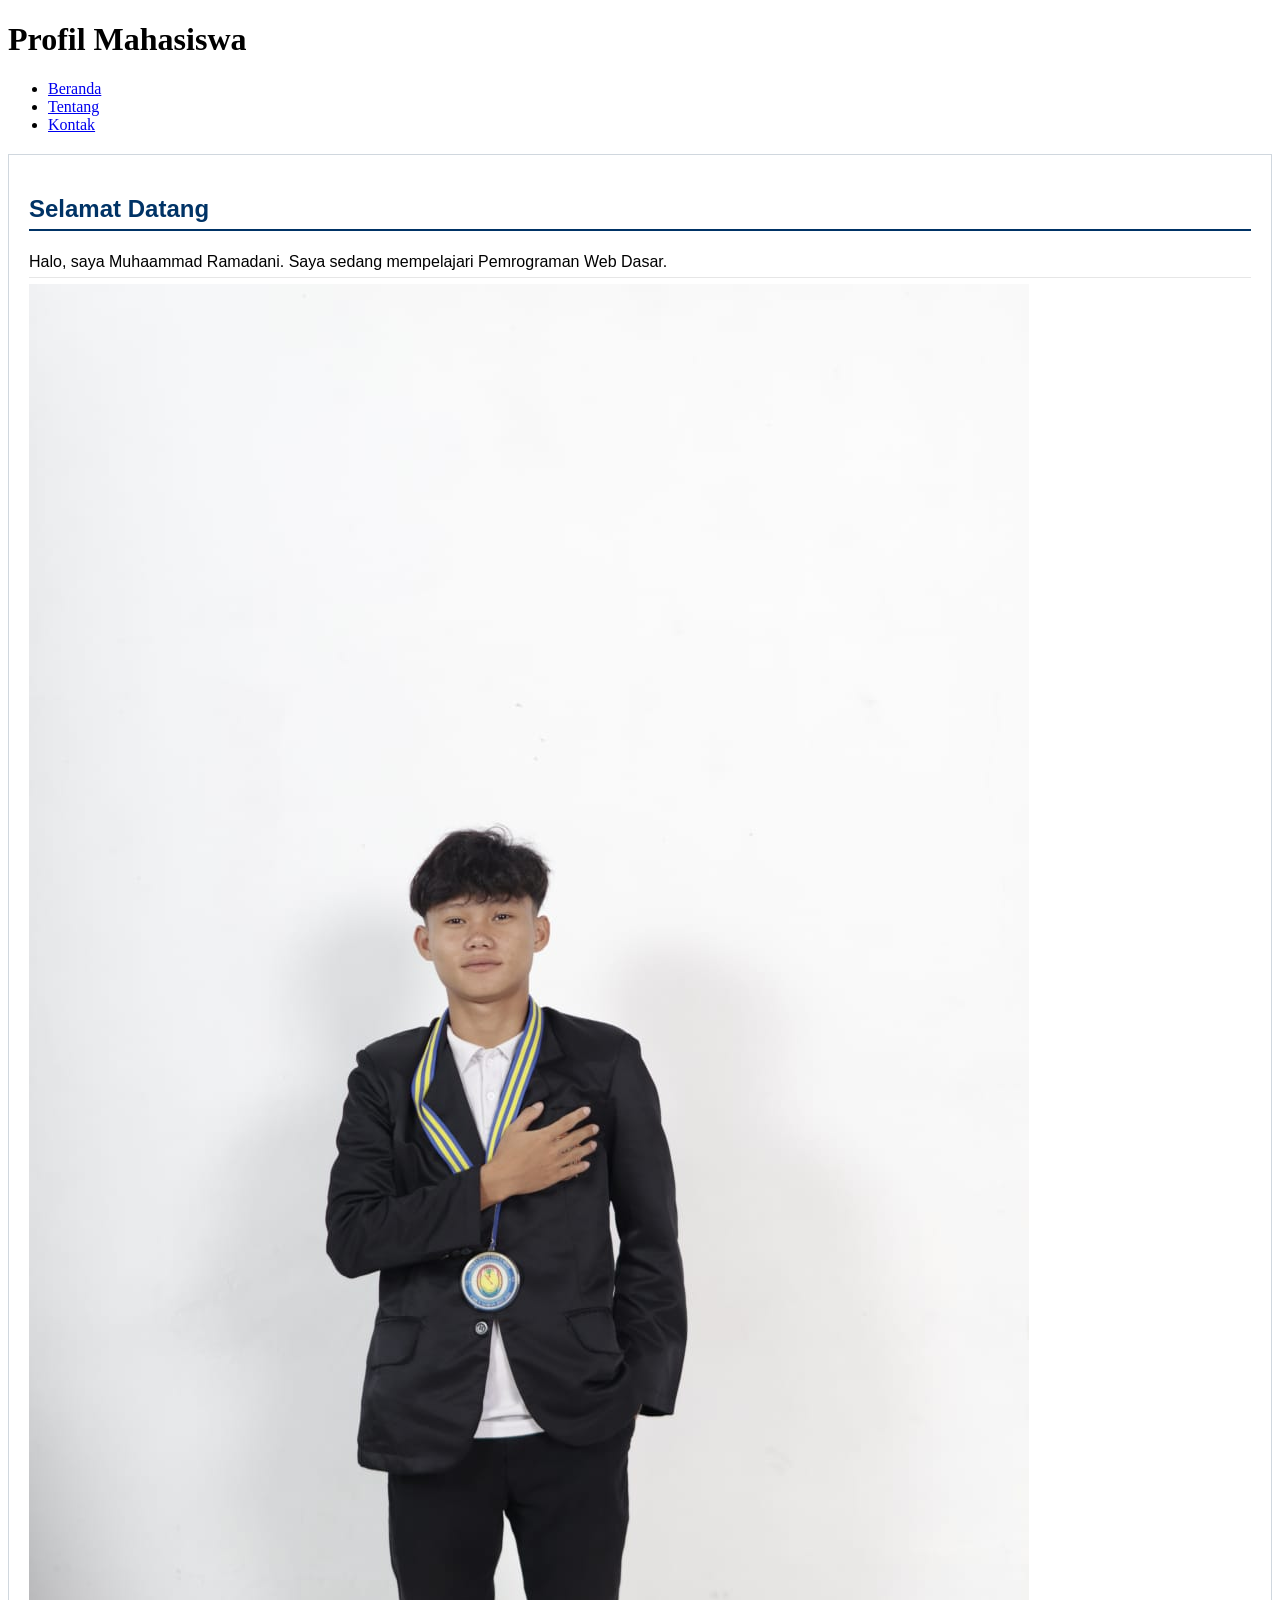
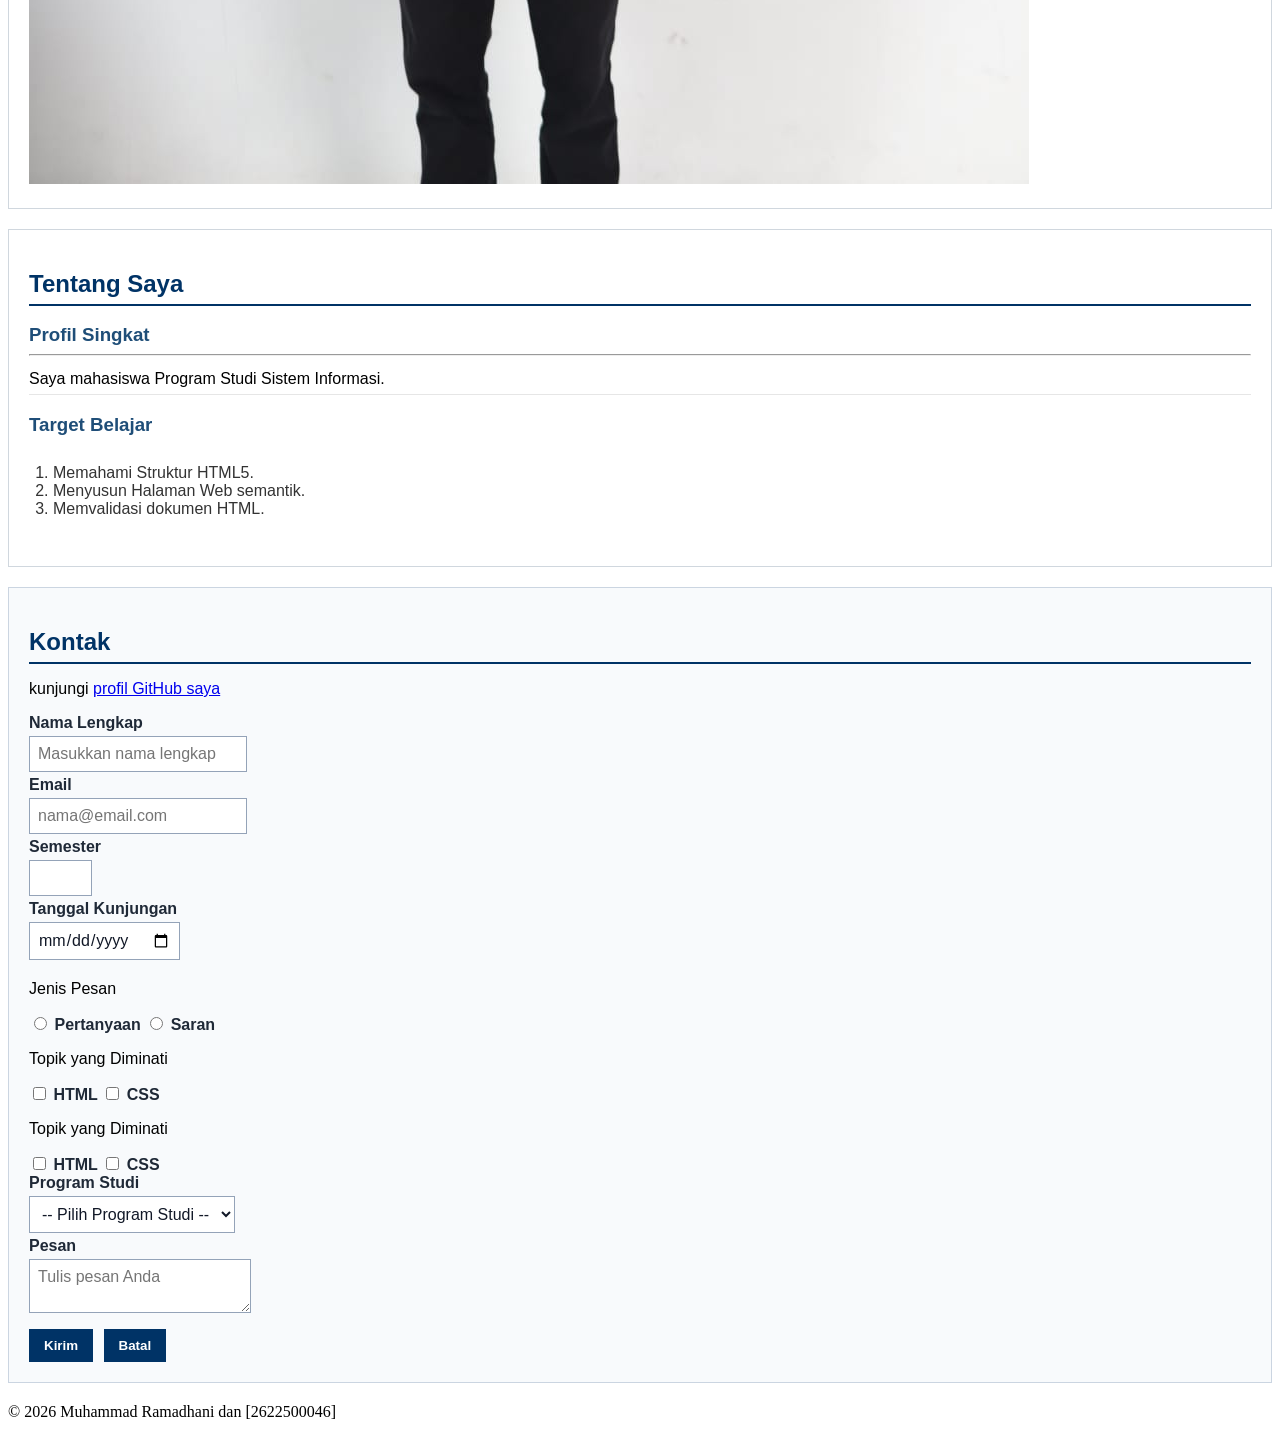
<file: index.html>
<!DOCTYPE html>
<html lang="id">
<head>
    <meta charset="UTF-8">
    <meta name="viewport"
    content="width=device-width,
    initial-scale=1.0">
    <title>Profil Mahasiswa</title>
</head>
<body>

    <script>
        window.location.href = "pertemuan-03/index.html";
    </script>
    
</body>
</html>
</file>
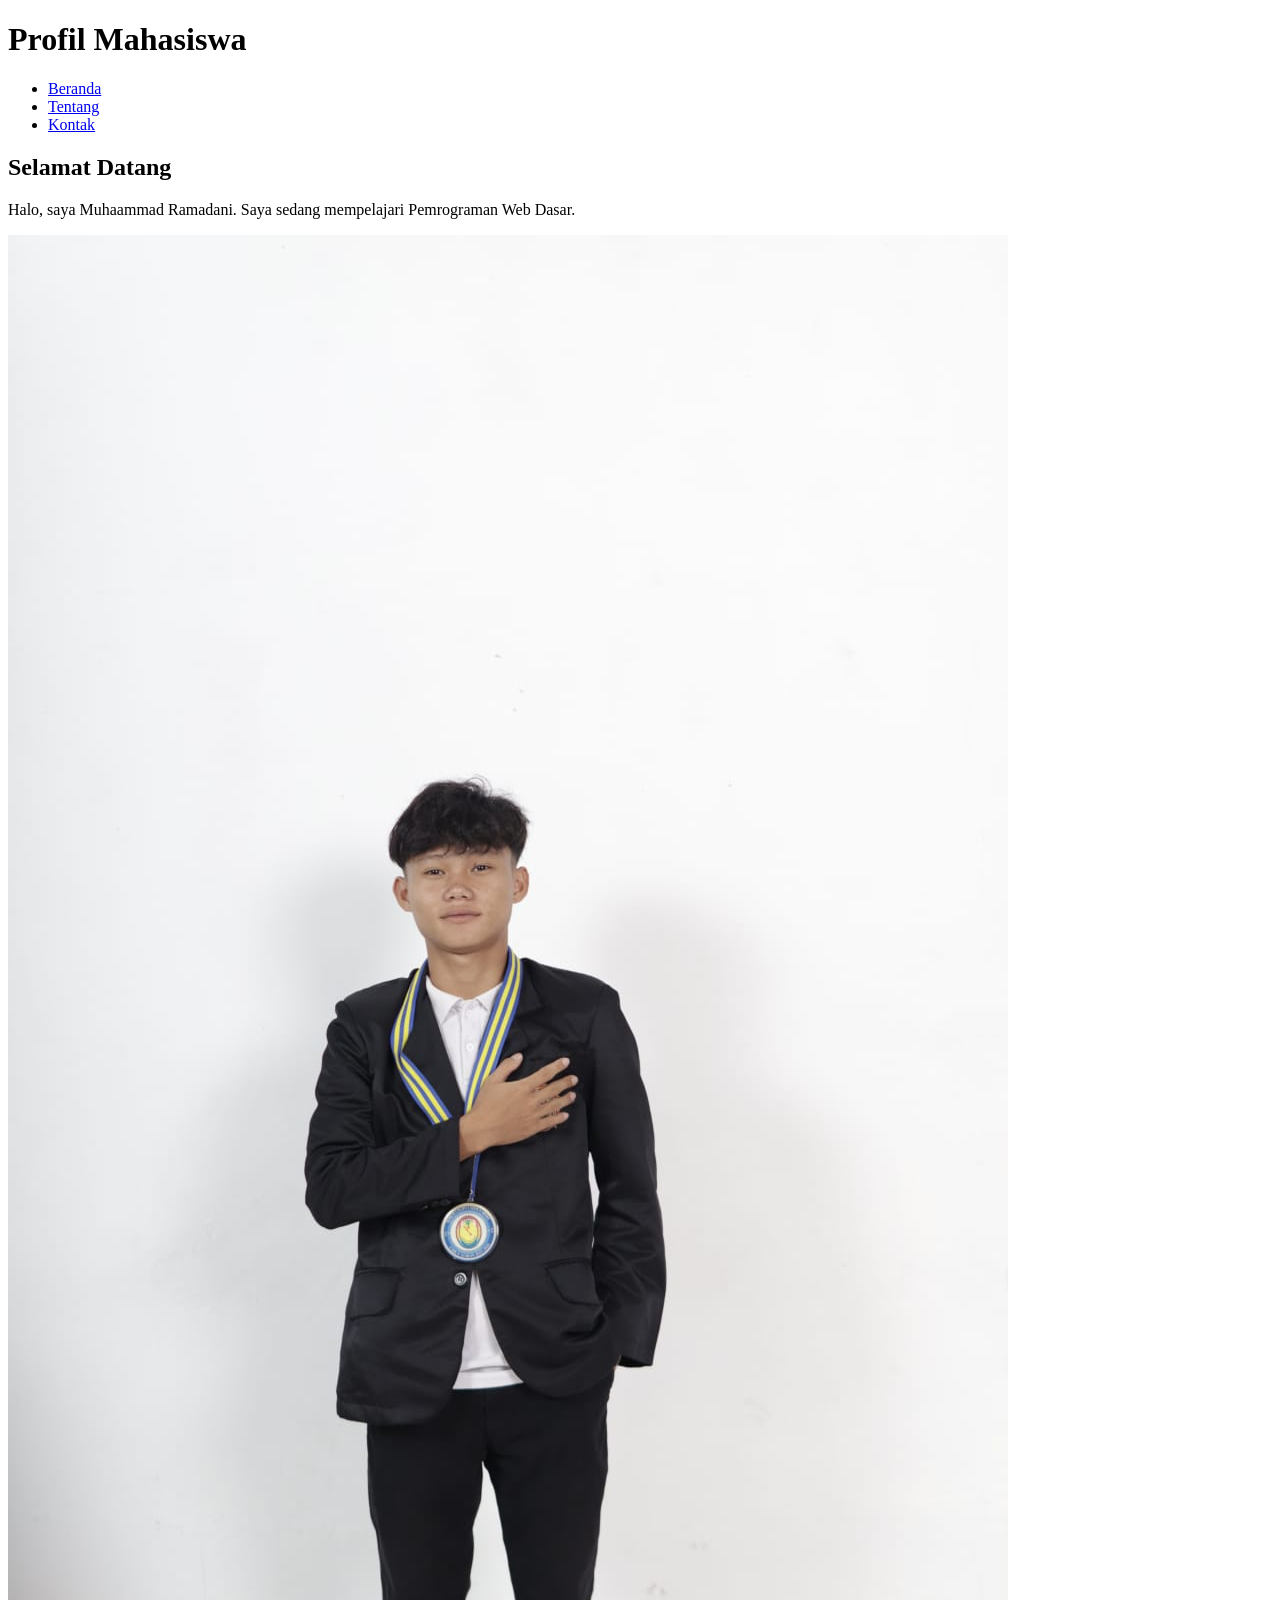
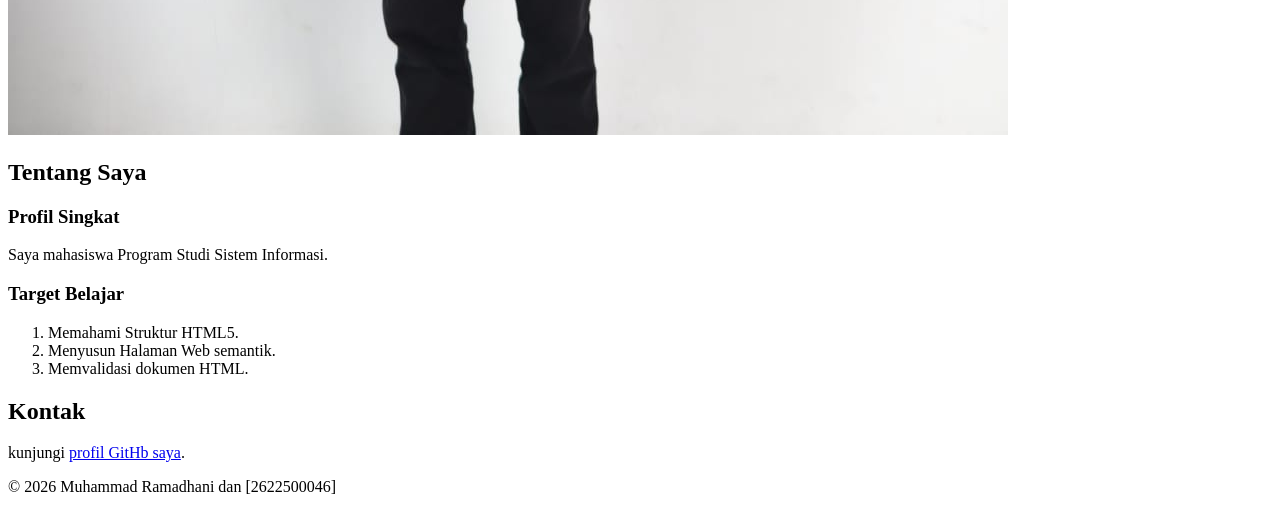
<file: pertemuan-02/index.html>
<!DOCTYPE html>
<html lang="id">
<head>
    <meta charset="UTF-8">
    <meta name="viewport" content="width=device-width, initial-scale=1.0">
    <title>Profil Mahasiswa</title>
</head>
<body>
   <header>
    <h1>Profil Mahasiswa</h1>
    <nav>
        <ul>
            <li><a href="#home">Beranda</a></li>
            <li><a href="#about">Tentang</a></li>
            <li><a href="#contact">Kontak</a></li>
     </ul>
    </nav>
   </header> 

   <main>
    <section id="home">
        <h2>Selamat Datang</h2>
        <p>Halo, saya Muhaammad Ramadani. Saya sedang mempelajari Pemrograman Web Dasar.</p>
        <img src="IMG/Foto-Profil.jpeg" alt="Foto Profil Mahasiswa">
    </section>

    <section id="about">
        <h2>Tentang Saya</h2>
        <article>
            <h3>Profil Singkat</h3>
            <p>Saya mahasiswa Program Studi Sistem Informasi.</p>

            <h3>Target Belajar</h3>
            <ol>
                <li>Memahami Struktur HTML5.</li>
                <li>Menyusun Halaman Web semantik.</li>
                <li>Memvalidasi dokumen HTML.</li>
            </ol>
        </article>
    </section>

    <section id="contact">
        <h2>Kontak</h2>
        <p>kunjungi <a href="https://github.com/2622500046-stack/2622500046-PWD-SI1J-2627O">profil GitHb saya</a>.</p>
    </section>
   </main>

   <footer>
    <p>&copy; 2026 Muhammad Ramadhani dan [2622500046]</p>
    </footer>
</body>
</html>
</file>
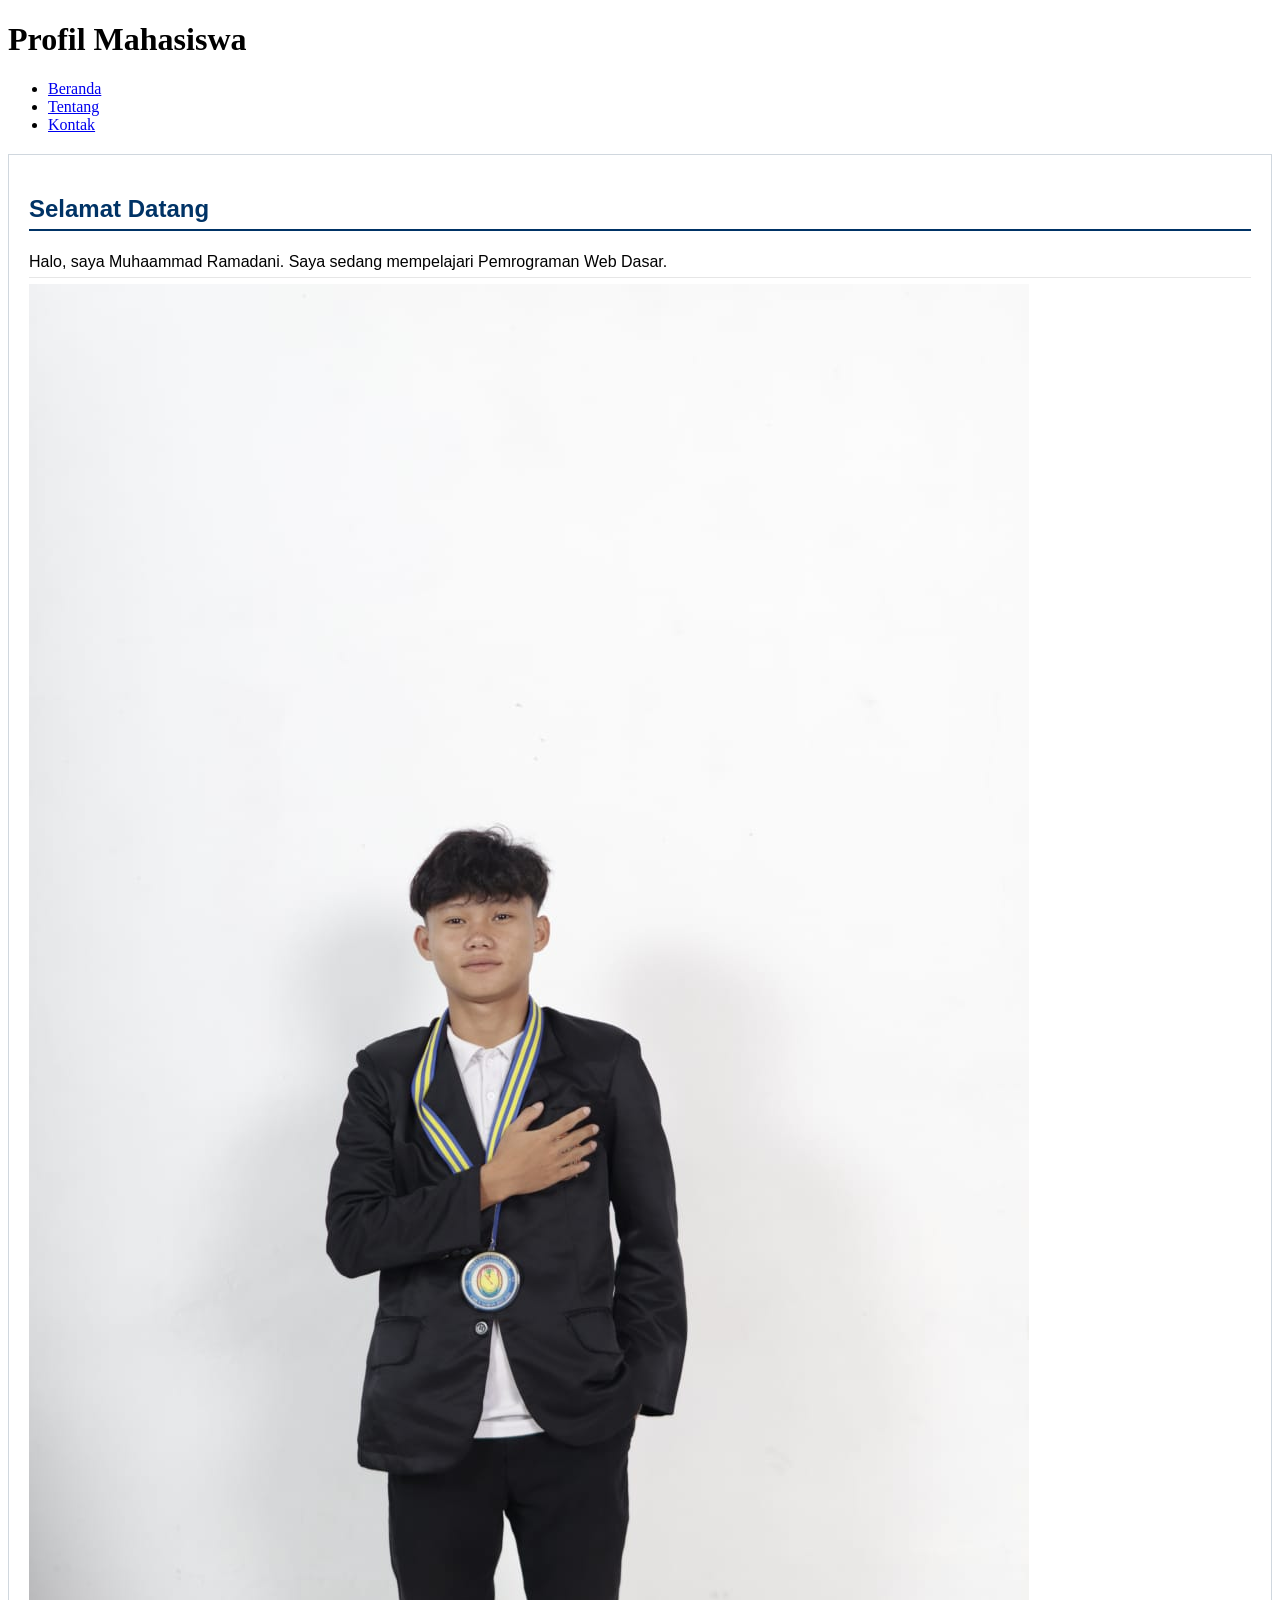
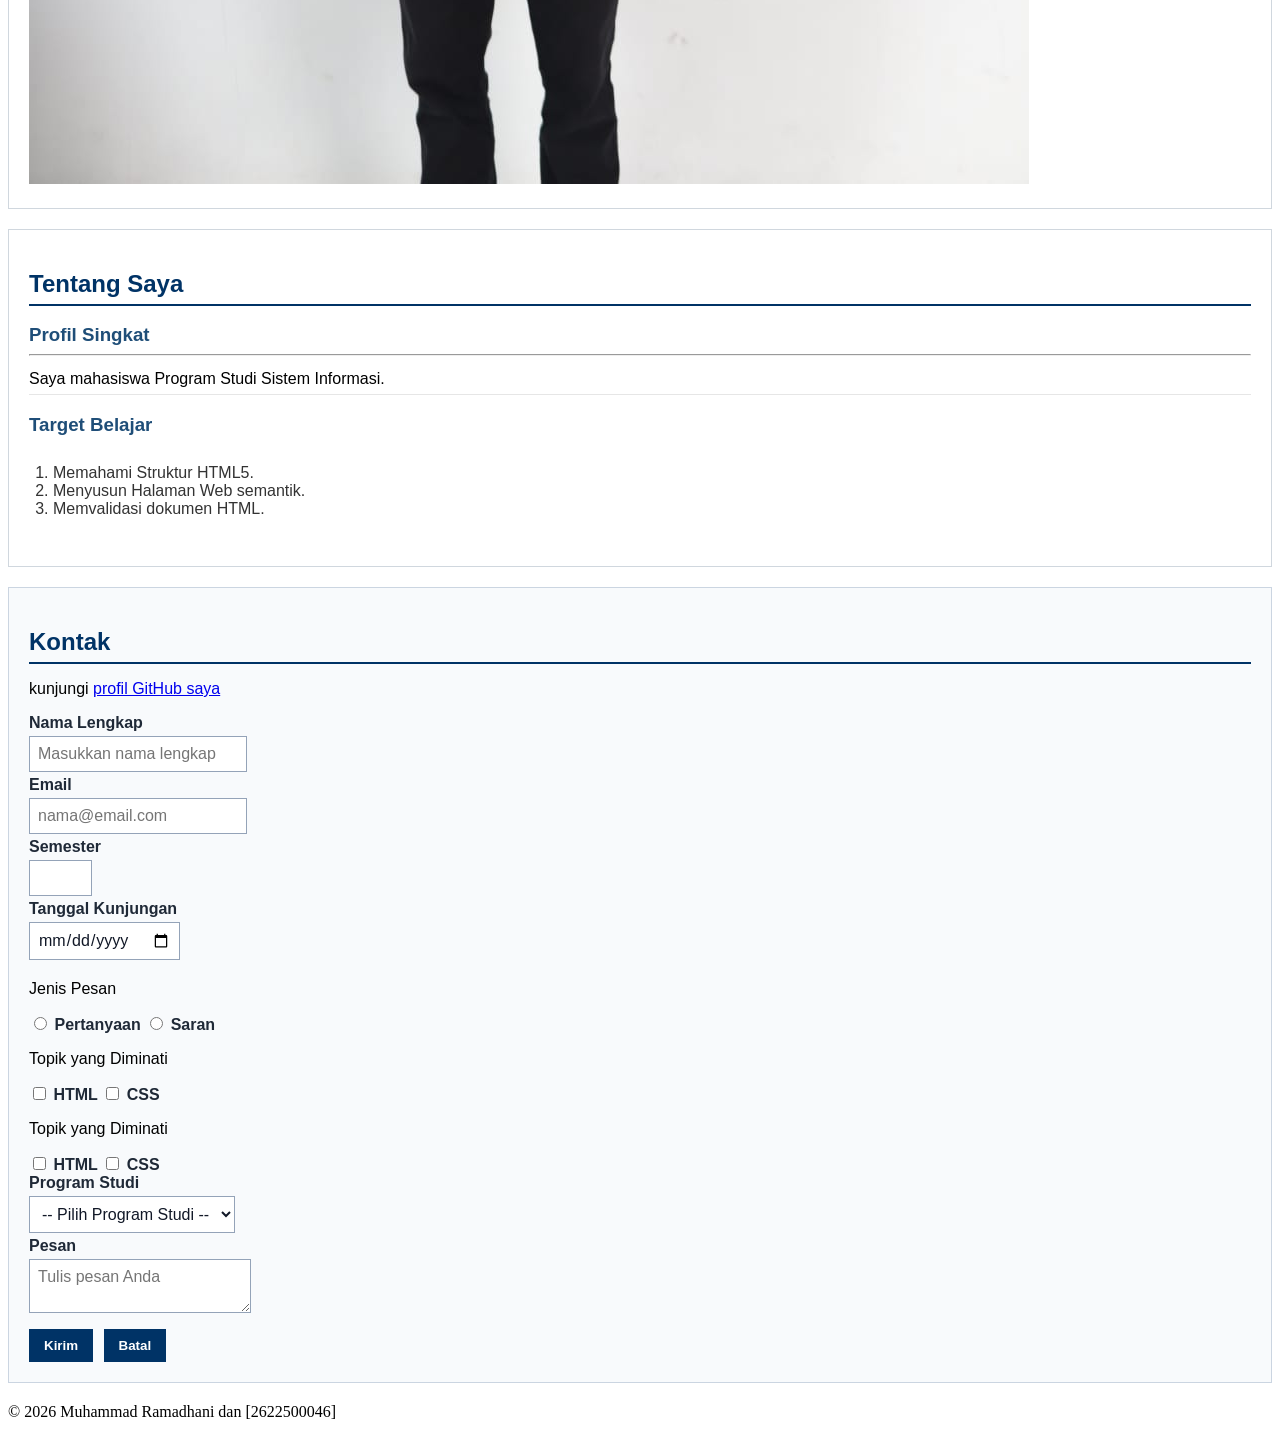
<file: pertemuan-03/index.html>
<!doctype html>
<html lang="id">
<head>
    <meta charset="UTF-8">
    <meta name="viewport" content="width=device-width, initial-scale=1.0" />
    <title>Profil Mahasiswa</title>
<style>
    #about {
        background-color: #ffffff;
        border: 1px solid #d0d7de;
        padding: 20px;
        margin: 20px 0;
        font-family: Arial, sans-serif;
    }

    #about h2 {
        color: #003366;
        border-bottom: 2px solid #003366;
        padding-bottom: 6px;
        margin-bottom: 16px;
    }

    #about h3 {
        color: #1f4e78;
        margin-bottom: 6px;
    }

    #about p {
        margin: 6px 0;
        padding: 6px 0;
        border-bottom: 1px solid #e6e6e6;
    }

    #about ol {
        color: #333333;
        margin: 8px 0;
        padding: 8px 24px;
        margin: 20px 0;
        font-family: Arial, sans-serif;
    }

    #contact {
        background-color: #f8fafc;
        border: 1px solid #cbd5e1;
        padding: 20px;
        margin: 20px 0;
        font-family: Arial, sans-serif;
    }

    #contact h2 {
        color: #003366;
        border-bottom: 2px solid #003366;
        padding-bottom: 6px;
        margin-bottom: 16px;
    }

    .form-group {
        margin-bottom: 20px 0;
    }

    #contact label {
        color: #1f2937;
        font-weight: bold;
    }

    .input-form {
        background-color: #ffffff;
        color: #111827;
        font-family: Arial, sans-serif;
        font-size: 16px;
        padding: 8px;
        margin: 4px 0;
        border: 1px solid #94a3b8;
    }

    #contact button {
        background-color: #003366;
        color: #ffffff;
        font-weight: bold;
        padding: 8px 14px;
        margin: 8px 6px 0 0;
        border: 1px solid #003366;
    }
    </style>
</head>
<body>
<header>
    <h1>Profil Mahasiswa</h1>
    <nav>
        <ul>
            <li><a href="#home">Beranda</a></li>
            <li><a href="#about">Tentang</a></li>
            <li><a href="#contact">Kontak</a></li>
        </ul>
        </nav>
</header>

<main>
    <section id="about">
        <h2>Selamat Datang</h2>
        <p>Halo, saya Muhaammad Ramadani. Saya sedang mempelajari Pemrograman Web Dasar.</p>
        <img src="IMG/foto-profil.jpeg" alt="Foto Profil Mahasiswa">
    </section>

    <section id="about">
        <h2>Tentang Saya</h2>
        <article>
            <h3>Profil Singkat</h3>
            <hr>
            <p>Saya mahasiswa Program Studi Sistem Informasi.</p>

            <h3>Target Belajar</h3>
            <ol>
                <li>Memahami Struktur HTML5.</li>
                <li>Menyusun Halaman Web semantik.</li>
                <li>Memvalidasi dokumen HTML.</li>
            </ol>
        </article>
    </section>

    <section id="contact">
        <h2>Kontak</h2>
        <p>kunjungi <a href="https://github.com/2622500046-stack/2622500046-PWD-SI1J-2627O">profil GitHub saya</a></p>
    
        <form action="index.html" method="get">
         <div class="form-group">
        <label for="nama">Nama Lengkap</label><br />
        <input
        class="input-form"
        type="text"
        id="nama"
        name="nama"
        placeholder="Masukkan nama lengkap"
        minlength="3"
        maxlength="50"
        required
    />
</div>

    <div class="form-group">
        <label for="email">Email</label><br />
        <input class="input-form" type="email" id="email" name="email"
placeholder="nama@email.com" required />
    </div>

    <div class="form-group">
        <label for="semester">Semester</label><br />
        <input class="input-form" type="number" id="semester" name="semester" min="1"
max="14" required />
    </div>

    <div class="form-group">
        <label for="tanggal">Tanggal Kunjungan</label><br />
        <input class="input-form" type="date" id="tanggal" name="tanggal" required />
    </div>

    <div class="form-group">
        <p>Jenis Pesan</p>
        <input type="radio" id="pertanyaan" name="jenis_pesan" value="pertanyaan" required
/>
        <label for="pertanyaan">Pertanyaan</label>
        <input type="radio" id="saran" name="jenis_pesan" value="saran" />
        <label for="saran">Saran</label>
    </div>

    <div class="form-group">
        <p>Topik yang Diminati</p>
        <input type="checkbox" id="minat-html" name="minat" value="HTML" />
        <label for="minat-html">HTML</label>
        <input type="checkbox" id="minat-css" name="minat" value="CSS" />
        <label for="minat-css">CSS</label>
    </div>

    <div class="form-group">
        <p>Topik yang Diminati</p>
        <input type="checkbox" id="minat-html" name="minat" value="HTML" />
        <label for="minat-html">HTML</label>
        <input type="checkbox" id="minat-css" name="minat" value="CSS" />
        <label for="minat-css">CSS</label>
    </div>

    <div class="form-group">
        <label for="prodi">Program Studi</label><br />
        <select class="input-form" id="prodi" name="prodi" required>
        <option value="">-- Pilih Program Studi --</option>
        <option value="SI">Sistem Informasi</option>
        <option value="TI">Teknik Informatika</option>
        </select>
    </div>

    <div class="form-group">
        <label for="pesan">Pesan</label><br />
        <textarea
        class="input-form"
        id="pesan"
        name="pesan"
        maxlength="300"
        placeholder="Tulis pesan Anda"
        required
        ></textarea>
    </div>

    <button type="submit">Kirim</button>
        <button type="reset">Batal</button>
        </form>
    </section>
</main>

<footer>
    <p>&copy; 2026 Muhammad Ramadhani dan [2622500046]</p>
    </footer>
</body>
</html>
</file>
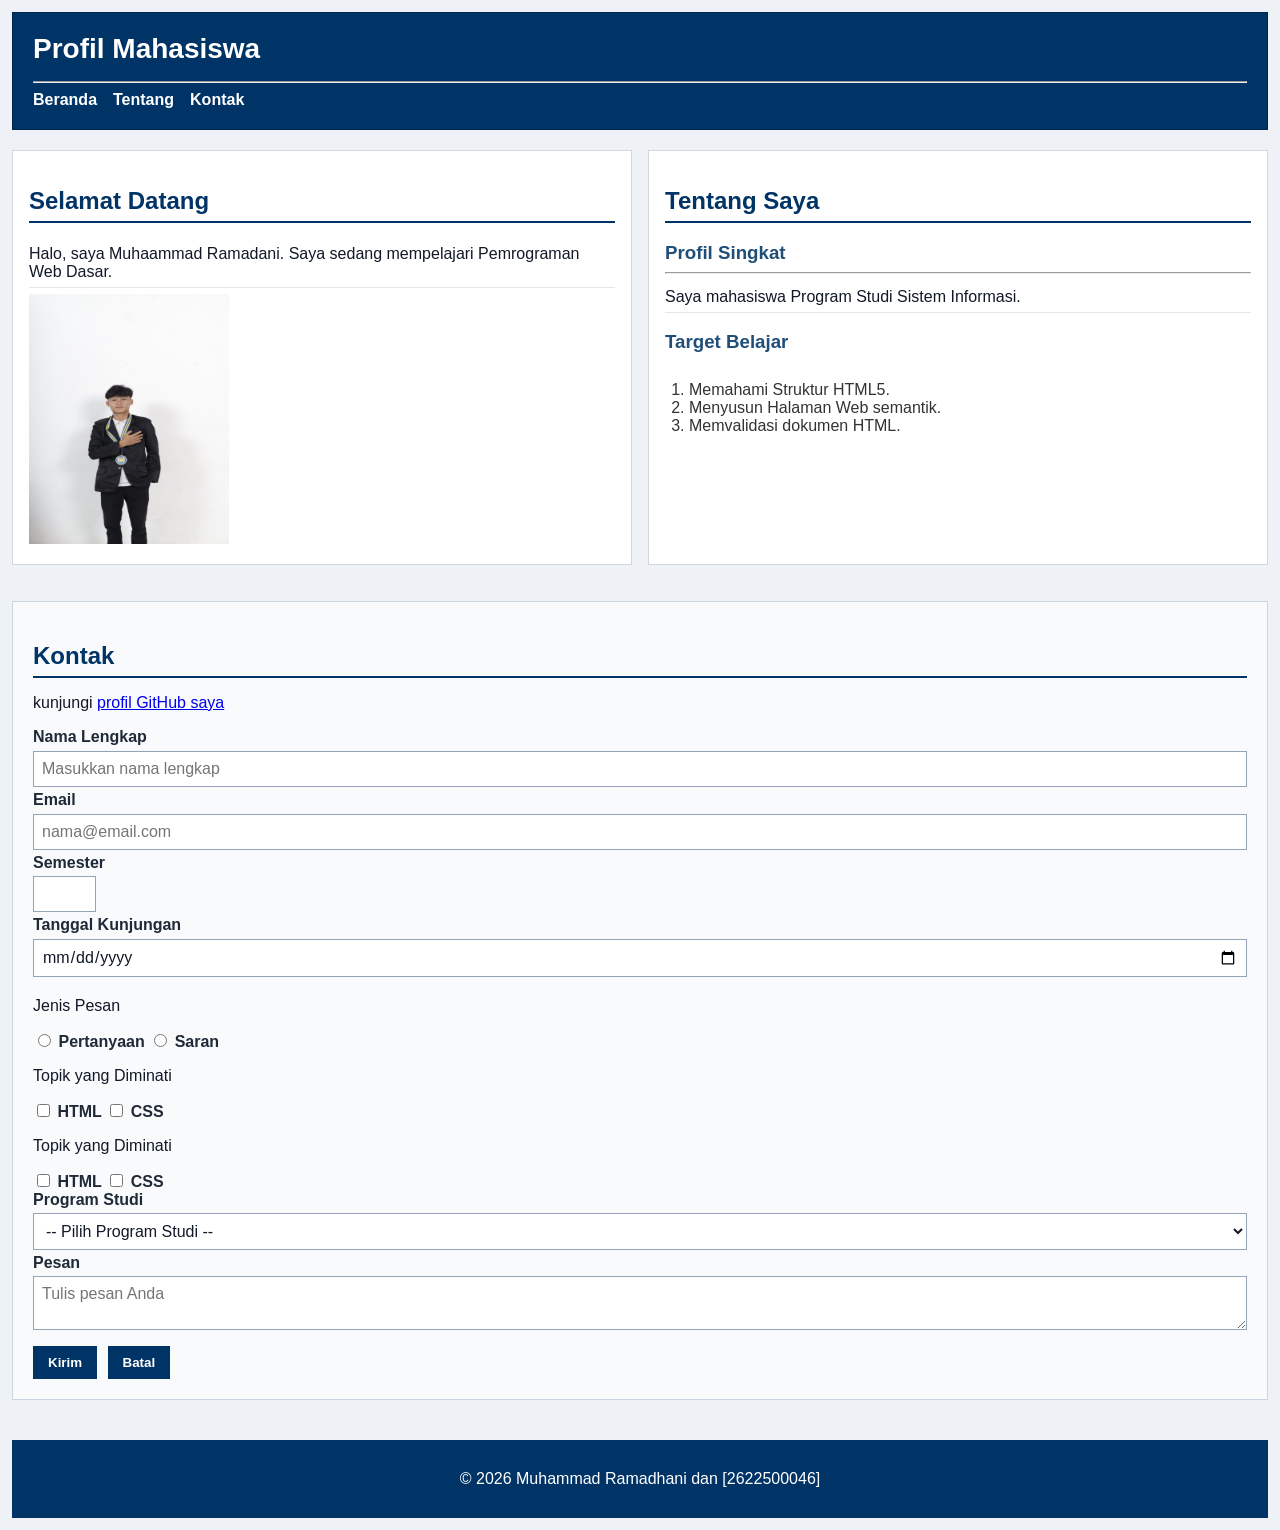
<file: pertemuan-04/index.html>
<!doctype html>
<html lang="id">
<head>
    <meta charset="UTF-8">
    <meta name="viewport" content="width=device-width, initial-scale=1.0" />
    <title>Profil Mahasiswa</title>
    <link rel="stylesheet" href="style.css" />
</head>
<body>
<header>
    <h1>Profil Mahasiswa</h1>
    <hr>
    <nav>
        <ul>
            <li><a href="#home">Beranda</a></li>
            <li><a href="#about">Tentang</a></li>
            <li><a href="#contact">Kontak</a></li>
        </ul>
        </nav>
</header>

<main>
    <section id="about">
        <h2>Selamat Datang</h2>
        <p>Halo, saya Muhaammad Ramadani. Saya sedang mempelajari Pemrograman Web Dasar.</p>
        <img src="img/foto-profil.jpeg" width="200" height="250" alt="Foto Profil" />
    </section>

    <section id="about">
        <h2>Tentang Saya</h2>
        <article>
            <h3>Profil Singkat</h3>
            <hr>
            <p>Saya mahasiswa Program Studi Sistem Informasi.</p>

            <h3>Target Belajar</h3>
            <ol>
                <li>Memahami Struktur HTML5.</li>
                <li>Menyusun Halaman Web semantik.</li>
                <li>Memvalidasi dokumen HTML.</li>
            </ol>
        </article>
    </section>

    <section id="contact">
        <h2>Kontak</h2>
        <p>kunjungi <a href="https://github.com/2622500046-stack/2622500046-PWD-SI1J-2627O">profil GitHub saya</a></p>
    
        <form action="index.html" method="get">
         <div class="form-group">
        <label for="nama">Nama Lengkap</label><br/>
        <input
        class="input-form"
        type="text"
        id="nama"
        name="nama"
        placeholder="Masukkan nama lengkap"
        minlength="3"
        maxlength="50"
        required
    />
</div>

    <div class="form-group">
        <label for="email">Email</label><br/>
        <input class="input-form" type="email" id="email" name="email" placeholder="nama@email.com" required />
    </div>

    <div class="form-group">
        <label for="semester">Semester</label><br/>
        <input class="input-form" type="number" id="semester" name="semester" min="1" max="14" required />
    </div>

    <div class="form-group">
        <label for="tanggal">Tanggal Kunjungan</label><br/>
        <input class="input-form" type="date" id="tanggal" name="tanggal" required />
    </div>

    <div class="form-group">
        <p>Jenis Pesan</p>
        <input type="radio" id="pertanyaan" name="jenis_pesan" value="pertanyaan" required />
        <label for="pertanyaan">Pertanyaan</label>
        <input type="radio" id="saran" name="jenis_pesan" value="saran" />
        <label for="saran">Saran</label>
    </div>

    <div class="form-group">
        <p>Topik yang Diminati</p>
        <input type="checkbox" id="minat-html" name="minat" value="HTML" />
        <label for="minat-html">HTML</label>
        <input type="checkbox" id="minat-css" name="minat" value="CSS" />
        <label for="minat-css">CSS</label>
    </div>

    <div class="form-group">
        <p>Topik yang Diminati</p>
        <input type="checkbox" id="minat-html" name="minat" value="HTML" />
        <label for="minat-html">HTML</label>
        <input type="checkbox" id="minat-css" name="minat" value="CSS" />
        <label for="minat-css">CSS</label>
    </div>

    <div class="form-group">
        <label for="prodi">Program Studi</label><br />
        <select class="input-form" id="prodi" name="prodi" required>
        <option value="">-- Pilih Program Studi --</option>
        <option value="SI">Sistem Informasi</option>
        <option value="TI">Teknik Informatika</option>
        </select>
    </div>

    <div class="form-group">
        <label for="pesan">Pesan</label><br />
        <textarea
        class="input-form"
        id="pesan"
        name="pesan"
        maxlength="300"
        placeholder="Tulis pesan Anda"
        required
        ></textarea>
    </div>

    <button type="submit">Kirim</button>
        <button type="reset">Batal</button>
        </form>
    </section>
</main>

<footer>
    <p>&copy; 2026 Muhammad Ramadhani dan [2622500046]</p>
    </footer>
</body>
</html>
</file>
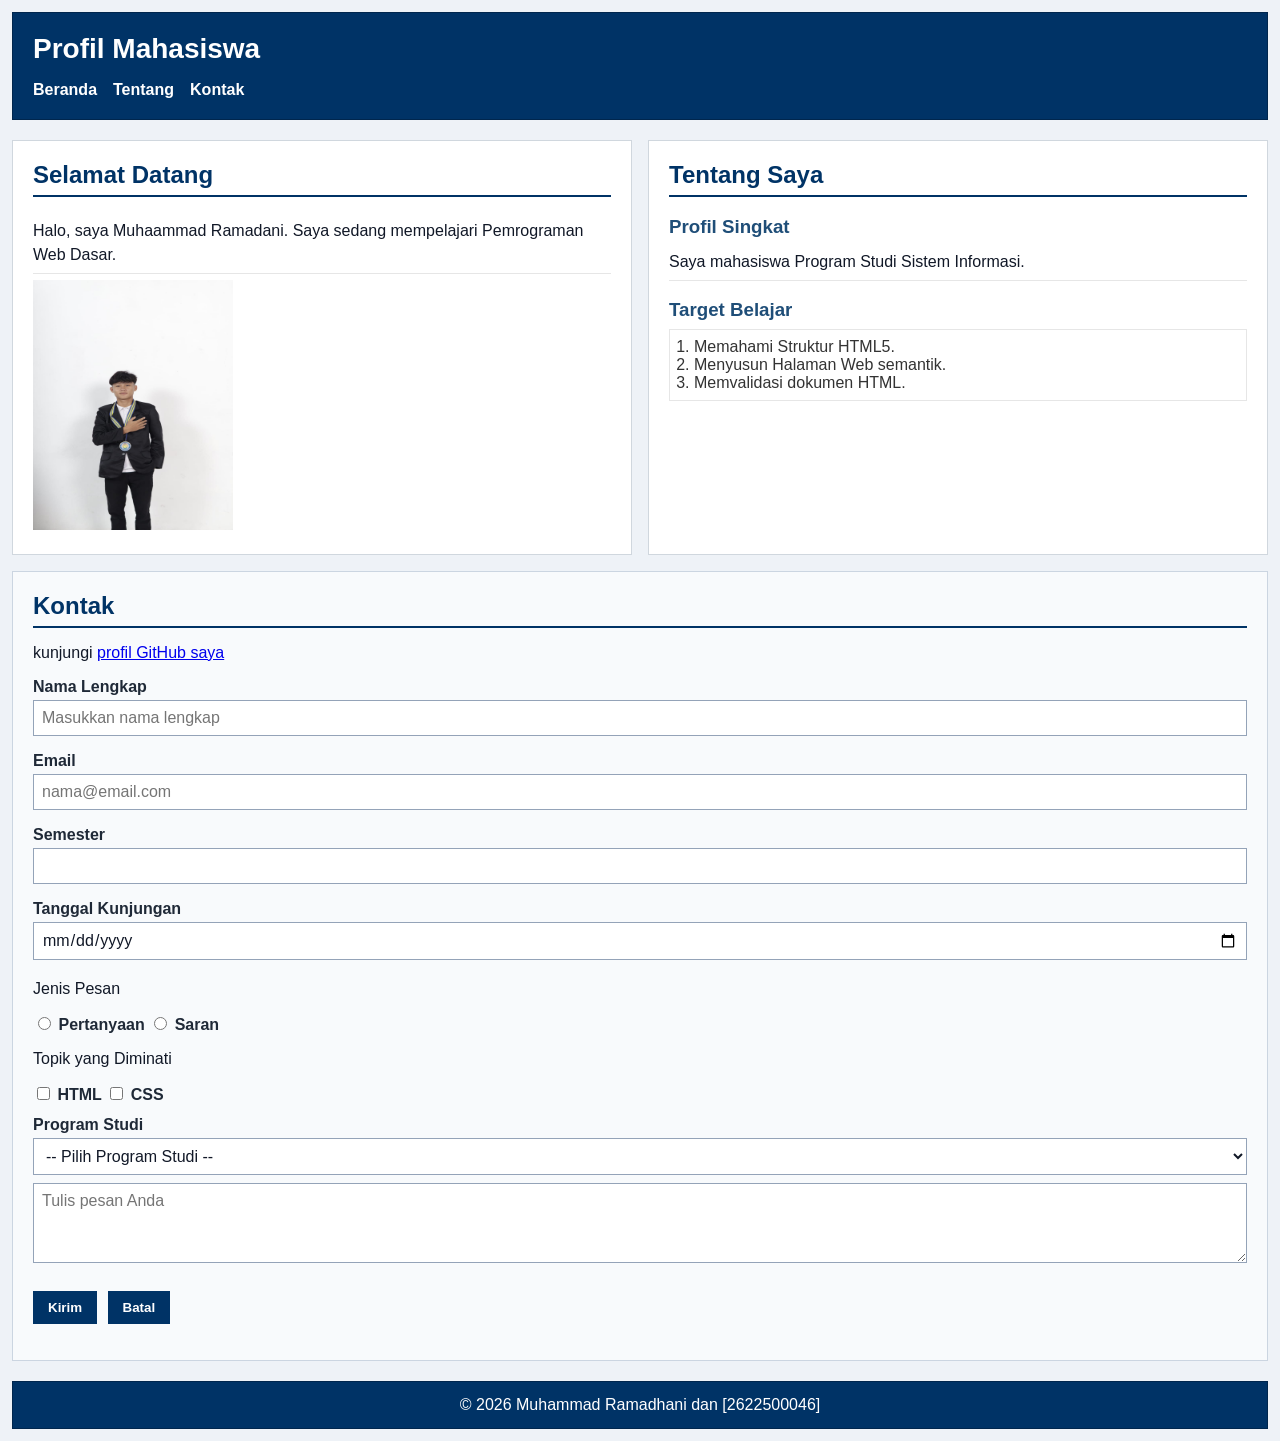
<file: pertemuan-05/index.html>
<!doctype html>
<html lang="id">
<head>
    <meta charset="UTF-8">
    <meta name="viewport" content="width=device-width, initial-scale=1.0" />
    <title>Profil Mahasiswa</title>
    <link rel="stylesheet" href="style.css" />
</head>

<body>
<header>
    <div class="header-top">
    <h1>Profil Mahasiswa</h1>

    <button
        class="nav-toggle"
        id="navToggle"
        type="button"
        aria-label="Buka navigasi"
        aria-controls="navMenu"
        >
         &#9776;
    </button>
    </div>

    <nav id="navMenu">
        <ul>
            <li><a href="#home">Beranda</a></li>
            <li><a href="#about">Tentang</a></li>
            <li><a href="#contact">Kontak</a></li>
        </ul>
        </nav>
</header>

<main>
    <section id="about">
        <h2>Selamat Datang</h2>
        <p>Halo, saya Muhaammad Ramadani. Saya sedang mempelajari Pemrograman Web Dasar.</p>

        <img src="img/foto-profil.jpeg" width="200" height="250" alt="Foto Profil" />
    </section>

    <section id="about">
        <h2>Tentang Saya</h2>

        <article>
            <h3>Profil Singkat</h3>
            <p>Saya mahasiswa Program Studi Sistem Informasi.</p>

            <h3>Target Belajar</h3>
            <ol>
                <li>Memahami Struktur HTML5.</li>
                <li>Menyusun Halaman Web semantik.</li>
                <li>Memvalidasi dokumen HTML.</li>
            </ol>
        </article>
    </section>

    <section id="contact">
        <h2>Kontak</h2>
        <p>
            kunjungi
             <a href="https://github.com/2622500046-stack/2622500046-PWD-SI1J-2627O">profil GitHub saya</a>
            </p>
    
        <form id="contactForm" action="index.html" method="get" novalidate> 
         <div class="form-group">
        <label for="nama">Nama Lengkap</label><br />

        <input
        class="input-form"
        type="text"
        id="nama"
        name="nama"
        placeholder="Masukkan nama lengkap"
        minlength="3"
        maxlength="50"
        required
    />
</div>

    <div class="form-group">
        <label for="email">Email</label><br />

        <input class="input-form" type="email" id="email" name="email" placeholder="nama@email.com" required />
    </div>

    <div class="form-group">
        <label for="semester">Semester</label><br />

        <input class="input-form" type="number" id="semester" name="semester" min="1" max="14" required />
    </div>

    <div class="form-group">
        <label for="tanggal">Tanggal Kunjungan</label><br/>
        <input class="input-form" type="date" id="tanggal" name="tanggal" required />
    </div>

    <div class="form-group">
        <p>Jenis Pesan</p>

        <input type="radio" id="pertanyaan" name="jenis_pesan" value="pertanyaan" required />
        <label for="pertanyaan">Pertanyaan</label>

        <input type="radio" id="saran" name="jenis_pesan" value="saran" />
        <label for="saran">Saran</label>
    </div>

    <div class="form-group">
        <p>Topik yang Diminati</p>

        <input type="checkbox" id="minat-html" name="minat" value="HTML" />
        <label for="minat-html">HTML</label>

        <input type="checkbox" id="minat-css" name="minat" value="CSS" />
        <label for="minat-css">CSS</label>
    </div>

    <div class="form-group">
        <label for="prodi">Program Studi</label><br />

        <select class="input-form" id="prodi" name="prodi" required>
        <option value="">-- Pilih Program Studi --</option>
        <option value="SI">Sistem Informasi</option>
        <option value="TI">Teknik Informatika</option>
    </div>

    <div class="form-group">
        <label for="prodi">Program Studi</label><br />
       
        <textarea
        class="input-form"
        id="pesan"
        name="pesan"
        maxlength="300"
        placeholder="Tulis pesan Anda"
        required
        ></textarea>
    </div>

    <button type="submit">Kirim</button>
    <button type="reset">Batal</button>
    <p id="formFeedback"></p>
  </form>
 </section>
</main>

<footer>
    <p>&copy; 2026 Muhammad Ramadhani dan [2622500046]</p>
    </footer>
    <script src="script.js"></script>
</body>
</html>
</file>
<file: pertemuan-04/style.css>
#about {
        background-color: #ffffff;
        border: 1px solid #d0d7de;
        padding: 20px;
        margin: 20px 0;
        font-family: Arial, sans-serif;
    }

    #about h2 {
        color: #003366;
        border-bottom: 2px solid #003366;
        padding-bottom: 6px;
        margin-bottom: 16px;
    }

    #about h3 {
        color: #1f4e78;
        margin-bottom: 6px;
    }

    #about p {
        margin: 6px 0;
        padding: 6px 0;
        border-bottom: 1px solid #e6e6e6;
    }

    #about ol {
        color: #333333;
        margin: 8px 0;
        padding: 8px 24px;
        margin: 20px 0;
        font-family: Arial, sans-serif;
    }

    #contact {
        background-color: #f8fafc;
        border: 1px solid #cbd5e1;
        padding: 20px;
        margin: 20px 0;
        font-family: Arial, sans-serif;
    }

    #contact h2 {
        color: #003366;
        border-bottom: 2px solid #003366;
        padding-bottom: 6px;
        margin-bottom: 16px;
    }

    .form-group {
        margin-bottom: 20px 0;
    }

    #contact label {
        color: #1f2937;
        font-weight: bold;
    }

    .input-form {
        background-color: #ffffff;
        color: #111827;
        font-family: Arial, sans-serif;
        font-size: 16px;
        padding: 8px;
        margin: 4px 0;
        border: 1px solid #94a3b8;
    }

    #contact button {
        background-color: #003366;
        color: #ffffff;
        font-weight: bold;
        padding: 8px 14px;
        margin: 8px 6px 0 0;
        border: 1px solid #003366;
    }

    * {
        box-sizing: border-box;
    }

    body {
        margin: 0;
        padding: 12px;
        font-family: Arial, sans-serif;
        color:#111827;
        background-color: #eef2f7;
    }


    header {
        background-color: #003366;
        color: #ffffff;
        padding: 20px;
        margin-bottom: 20px;
        border: 1px solid #00264d;
    }

    header h1 {
        margin: 0 0 16px;
        font-size: 28px;
    }

    section {
        width: 100%;
    }

    nav ul {
        display: flex;
        flex-direction: column;
        gap: 8px;
        margin: 0;
        padding: 0;
        list-style: none;
    }

    nav a {
        color: #ffffff;
        font-weight: bold;
        text-decoration: none;
    }

    main {
        display: grid;
        grid-template-columns: 1fr;
        gap: 16px;
    }

    #home,
    #about {
        background-color: #ffffff;
        border: 1px solid #d0d7de;
        padding: 16px;
        margin: 0;
    }

    #home h2,
    #about h2,
    #contact h2 {
        color: #003366;
        border-bottom: 2px solid #003366;
        padding-bottom: 6px;
    }

    #home img {
        display: block;
        width: 240px;
        max-width: 100%;
        height: auto;
        border: 1px solid #cbd5e1;
    }

    footer {
        background-color: #003366;
        color: #ffffff;
        text-align: center;
        padding: 14px 20px;
        margin-top: 20px;
    }

    @media (min-width: 768px) {
        nav ul {
        flex-direction: row;
        justify-content: flex-start;
        align-items: center;
        gap: 16px;
        }

        main {
            grid-template-columns: 1fr 1fr;
        }

        #contact {
            grid-column: 1 / -1;
        }
        
        input[type="text"],
        input[type="email"],
        input[type="date"],
        textarea,
        select {
            width: 100%;
            box-sizing: border-box;
            padding: 8px;
            margin-top: 5px;
        }
    }
</file>
<file: pertemuan-05/style.css>
* {
 box-sizing: border-box;
}
body {
 margin: 0;
 padding: 12px;
 font-family: Arial, sans-serif;
 color: #111827;
 background-color: #eef2f7;
}
/* Header */
header {
 background-color: #003366;
 color: #ffffff;
 padding: 20px;
 margin-bottom: 20px;
 border: 1px solid #00264d;
}
header h1 {
 margin: 0;
 font-size: 28px;
}
.header-top {
 display: flex;
 justify-content: space-between;
 align-items: center;
}
#navMenu {
 display: none;
}
#navMenu.nav-open {
 display: flex;
 flex-direction: column;
 margin-top: 16px;
}
.nav-toggle {
 display: block;
 border: none;
 background: transparent;
 color: #ffffff;
 font-size: 1.8rem;
 line-height: 1;
 cursor: pointer;
}
/* Navigasi */
nav ul {
 display: flex;
 flex-direction: column;
 justify-content: flex-start;
 align-items: flex-start;
 gap: 12px;
 margin: 0;
 padding: 0;
 list-style: none;
}
nav a {
 color: #ffffff;
 font-weight: bold;
 text-decoration: none;
}
/* Layout utama */
main {
 display: grid;
 grid-template-columns: 1fr;
 gap: 16px;
}
section {
 width: 100%;
}
/* Bagian Home */
#home {
 background-color: #ffffff;
 border: 1px solid #d0d7de;
 padding: 20px;
 margin: 0;
}
#home h2 {
 color: #003366;
 border-bottom: 2px solid #003366;
 padding-bottom: 6px;
 margin-top: 0;
 margin-bottom: 16px;
}
#home p {
 line-height: 1.6;
 margin: 0 0 16px;
}
#home img {
 display: block;
 width: 240px;
 max-width: 100%;
 height: auto;
 border: 1px solid #cbd5e1;
}
/* Bagian Tentang */
#about {
 background-color: #ffffff;
 border: 1px solid #d0d7de;
 padding: 20px;
 margin: 0;
}
#about h2 {
 color: #003366;
 border-bottom: 2px solid #003366;
 padding-bottom: 6px;
 margin-top: 0;
 margin-bottom: 16px;
}
#about h3 {
 color: #1f4e78;
 margin-bottom: 6px;
}
#about p {
 margin: 6px 0;
 padding: 6px 0;
 border-bottom: 1px solid #e6e6e6;
 line-height: 1.5;
}
#about ol {
 color: #333333;
 margin: 8px 0;
 padding: 8px 24px;
 border: 1px solid #e6e6e6;
}
/* Bagian Kontak */
#contact {
 background-color: #f8fafc;
 border: 1px solid #cbd5e1;
 padding: 20px;
 margin: 0;
}
#contact h2 {
 color: #003366;
 border-bottom: 2px solid #003366;
 padding-bottom: 6px;
 margin-top: 0;
 margin-bottom: 16px;
}
.form-group {
 margin: 12px 0;
}
#contact label {
 color: #1f2937;
 font-weight: bold;
}
.input-form {
 width: 100%;
 max-width: 100%;
 background-color: #ffffff;
 color: #111827;
 font-family: Arial, sans-serif;
 font-size: 16px;
 padding: 8px;
 margin: 4px 0;
 border: 1px solid #94a3b8;
}
#contact textarea {
 min-height: 80px;
 resize: vertical;
}
#contact button {
 background-color: #003366;
 color: #ffffff;
 font-weight: bold;
 padding: 8px 14px;
 margin: 8px 6px 0 0;
 border: 1px solid #003366;
 cursor: pointer;
}
/* Footer */
footer {
 background-color: #003366;
 color: #ffffff;
 text-align: center;
 padding: 14px 20px;
 margin-top: 20px;
 border: 1px solid #00264d;
}
footer p {
 margin: 0; 
 }

.form-feedback-error {
 color: #c62828;
}

.form-feedback-success {
 color: #2e7d32;
}

/* Layout untuk viewport yang lebih lebar */
@media (min-width: 768px) {
 nav {
 margin-top: 16px;
 }

 nav ul {
 flex-direction: row;
 justify-content: flex-start;
 align-items: center;
 gap: 16px;
 }

 main {
 grid-template-columns: 1fr 1fr;
 }

 #contact {
 grid-column: 1 / -1;
 }

 #navMenu {
 display: flex;
 flex-direction: row;
 }

 .nav-toggle {
 display: none;
 }
}
.form-feedback-error {
 color: #c62828;
}
.form-feedback-success {
 color: #2e7d32;
}
</file>
